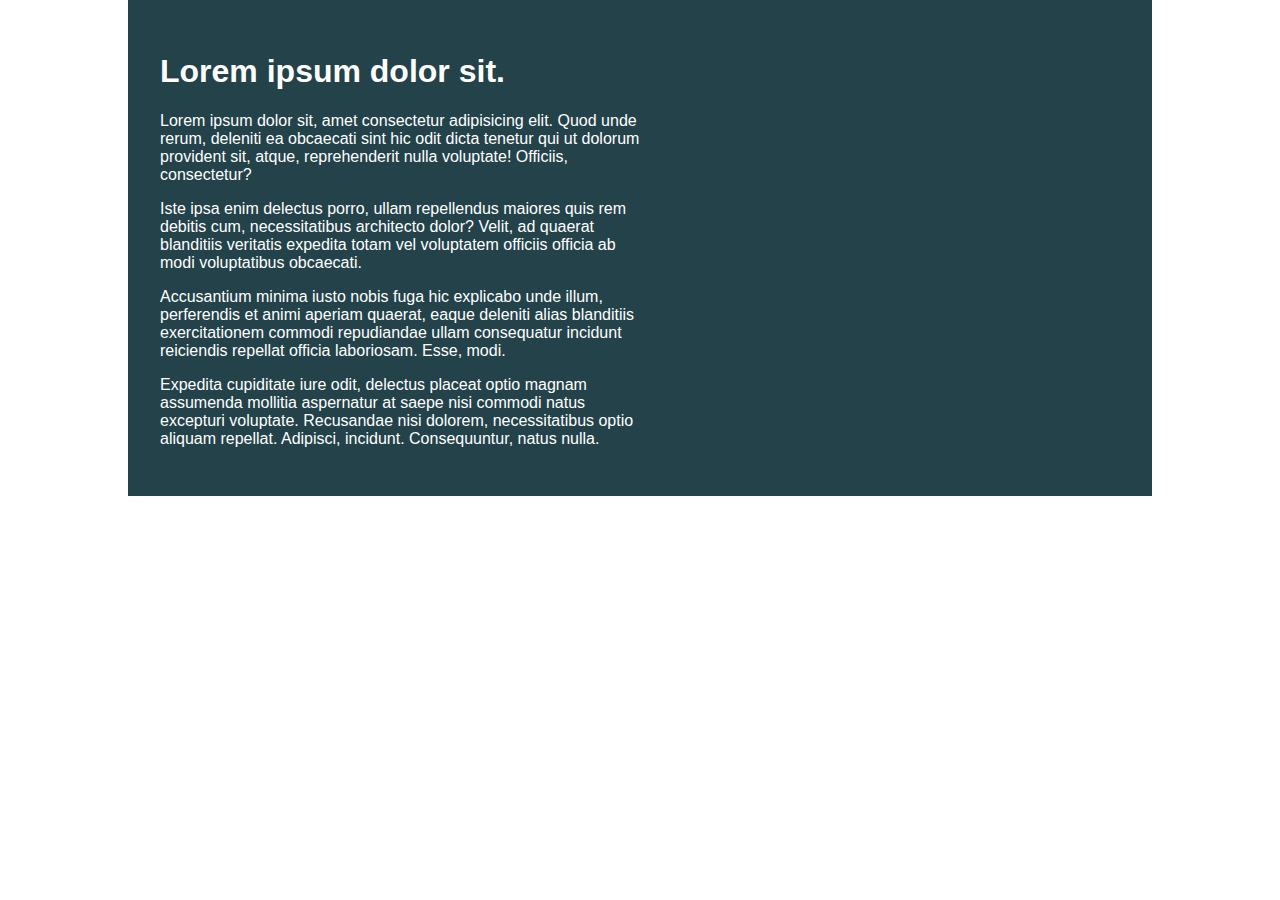
<file: Challenge-1/index.html>
<!DOCTYPE html>
<html lang="en">

<head>
    <meta charset="UTF-8">
    <meta name="viewport" content="width=device-width, initial-scale=1.0">
    <title>Day 01</title>

    <link rel="stylesheet" href="style.css">
</head>

<body>
    <div class="container">
        <div class="intro-content">
            <h1>Lorem ipsum dolor sit.</h1>
            <p>Lorem ipsum dolor sit, amet consectetur adipisicing elit. Quod unde rerum, deleniti ea obcaecati sint hic
                odit dicta tenetur qui ut dolorum provident sit, atque, reprehenderit nulla voluptate! Officiis,
                consectetur?</p>
            <p>Iste ipsa enim delectus porro, ullam repellendus maiores quis rem debitis cum, necessitatibus architecto
                dolor? Velit, ad quaerat blanditiis veritatis expedita totam vel voluptatem officiis officia ab modi
                voluptatibus obcaecati.</p>
            <p>Accusantium minima iusto nobis fuga hic explicabo unde illum, perferendis et animi aperiam quaerat, eaque
                deleniti alias blanditiis exercitationem commodi repudiandae ullam consequatur incidunt reiciendis
                repellat officia laboriosam. Esse, modi.</p>
            <p>Expedita cupiditate iure odit, delectus placeat optio magnam assumenda mollitia aspernatur at saepe nisi
                commodi natus excepturi voluptate. Recusandae nisi dolorem, necessitatibus optio aliquam repellat.
                Adipisci, incidunt. Consequuntur, natus nulla.</p>
        </div>
    </div>
</body>

</html>
</file>
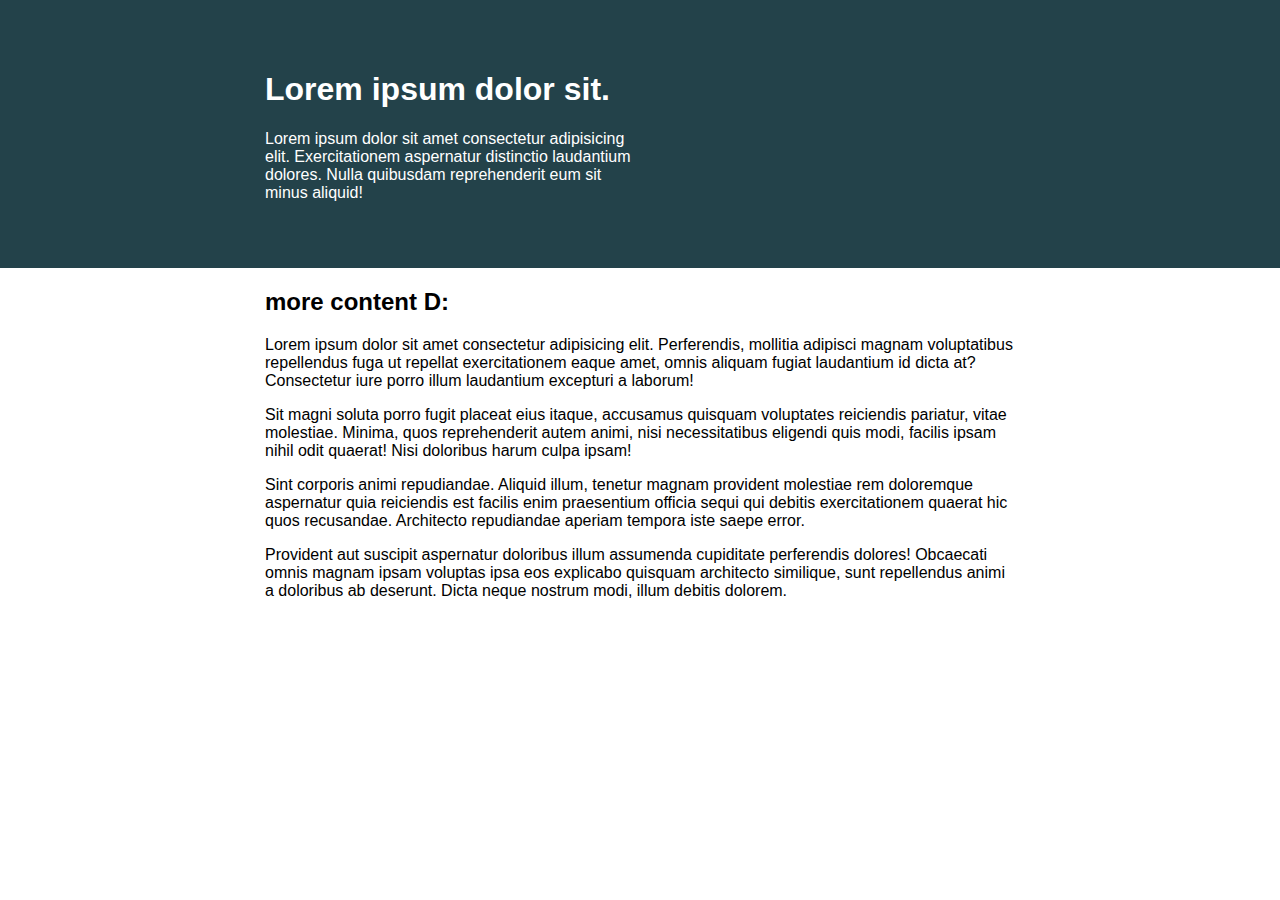
<file: Challenge-2/index.html>
<!DOCTYPE html>
<html lang="en">
<head> 
    <meta charset="UTF-8">
    <meta name="viewport" content="width=device-width, initial-scale=1.0">
    <title>Challenge 2</title>
 
    <link rel="stylesheet" href="style.css">
</head>
<body>

  <div class="background">
    <div class="container">
        <div class="intro-content">
            <h1>Lorem ipsum dolor sit.</h1>
            <p>Lorem ipsum dolor sit amet consectetur adipisicing elit. Exercitationem aspernatur distinctio laudantium dolores. Nulla quibusdam reprehenderit eum sit minus aliquid!</p>
        </div>
    </div>
</div>
  
<div class="container">
    <h2>more content D:</h2>
    <p>Lorem ipsum dolor sit amet consectetur adipisicing elit. Perferendis, mollitia adipisci magnam voluptatibus repellendus fuga ut repellat exercitationem eaque amet, omnis aliquam fugiat laudantium id dicta at? Consectetur iure porro illum laudantium excepturi a laborum!</p>
    <p>Sit magni soluta porro fugit placeat eius itaque, accusamus quisquam voluptates reiciendis pariatur, vitae molestiae. Minima, quos reprehenderit autem animi, nisi necessitatibus eligendi quis modi, facilis ipsam nihil odit quaerat! Nisi doloribus harum culpa ipsam!</p>
    <p>Sint corporis animi repudiandae. Aliquid illum, tenetur magnam provident molestiae rem doloremque aspernatur quia reiciendis est facilis enim praesentium officia sequi qui debitis exercitationem quaerat hic quos recusandae. Architecto repudiandae aperiam tempora iste saepe error.</p>
    <p>Provident aut suscipit aspernatur doloribus illum assumenda cupiditate perferendis dolores! Obcaecati omnis magnam ipsam voluptas ipsa eos explicabo quisquam architecto similique, sunt repellendus animi a doloribus ab deserunt. Dicta neque nostrum modi, illum debitis dolorem.</p>
</div>

</body>
</html>
</file>
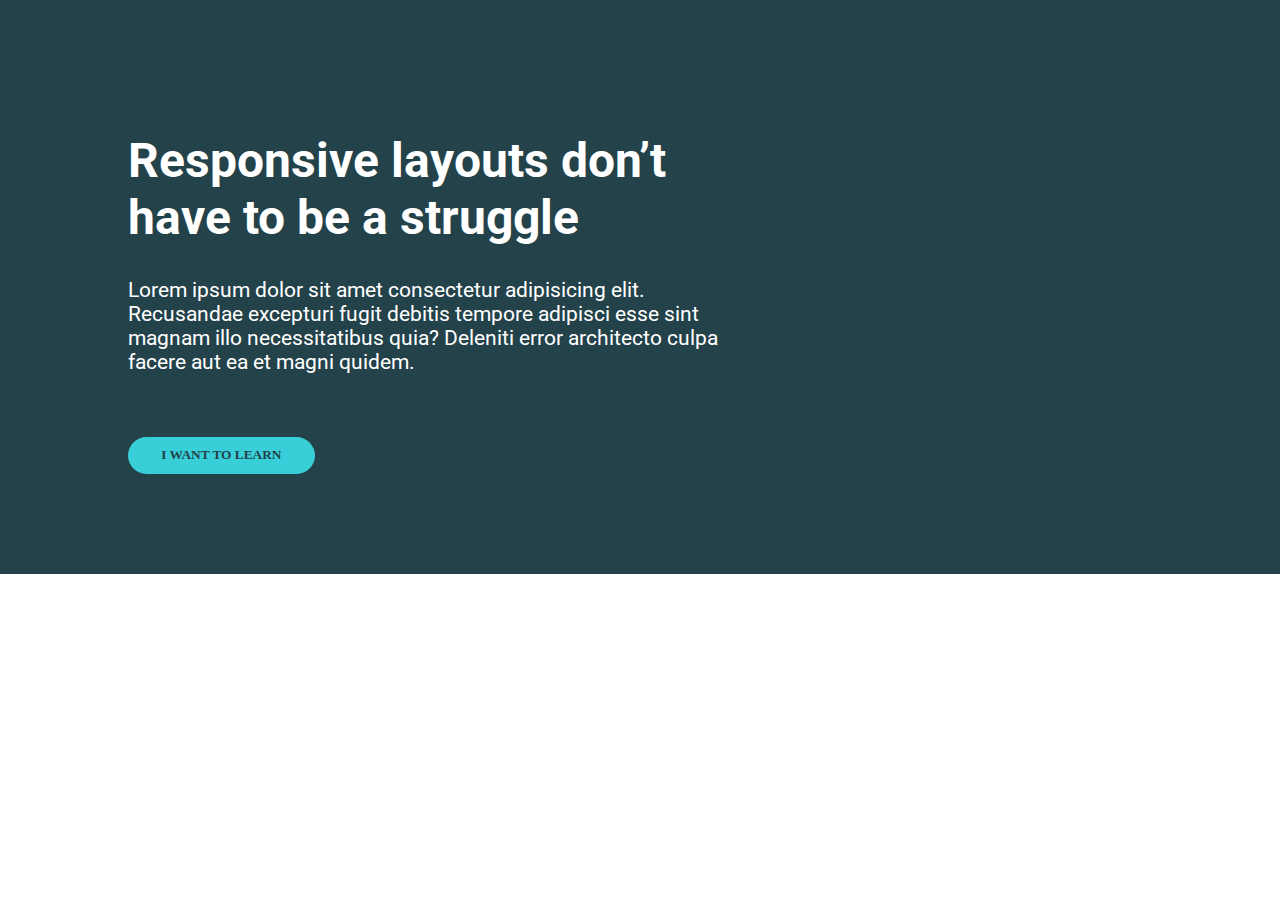
<file: Challenge-3/index.html>
<!DOCTYPE html>
<html lang="en">
<head>
  <meta charset="UTF-8">
  <meta name="viewport" content="width=device-width, initial-scale=1.0">
    <title>Challenge 3</title>
    
    <link rel="stylesheet" href="style.css">
</head>
<body>
  <div class="headingbckgrnd">
    <div class="container">
      <div class="headingbckgrnd__text">
  <h1>Responsive layouts don’t have
to be a struggle</h1>
  <p>Lorem ipsum dolor sit amet consectetur adipisicing elit. Recusandae excepturi fugit debitis tempore adipisci esse sint magnam illo necessitatibus quia? Deleniti error architecto culpa facere aut ea et magni quidem.</p>

<button class="button">I WANT TO LEARN</button>
        </div>
    </div>
  </div>
      
      </body>
    

</html>
</file>
<file: Challenge-1/style.css>
* {
    box-sizing: border-box;
  }
  
  body {
    margin: 0;
    font-family: sans-serif;
  }
  
  .container {
    background: #23424a;
    color: white;
  
    width: 80%;
    margin: 0 auto;
  
    padding: 2em;
    /*height: 300px;*/
  }
  
  .intro-content{
    width: 50%;
  }
</file>
<file: Challenge-2/style.css>
* {
    box-sizing: border-box;
  }
  
  body {
    margin: 0;
    font-family: sans-serif;
  }
  
  .background{
     background: #23424a;
    color: white;
    padding: 50px 0;
  }
  
  .container {
    width: 80%;
    margin: 0 auto;
    max-width: 750px;
  }
  
  .intro-content {
    width: 50%;
  }
</file>
<file: Challenge-3/style.css>
@import url('https://fonts.googleapis.com/css2?family=Roboto:wght@400;900&display=swap');

html { box-sizing: border-box;}

*, *::before, *::after{ box-sizing: inherit; }

body {
  margin: 0;
  font-family: 'Roboto', sans-serif;
  font-size: 1.3rem;
}


.headingbckgrnd{
  padding: 100px 0;
  background-color: #23424A;
  color: white;
}

.container{
  width: 80%;
  max-width: 1100px;
  margin: 0 auto; 
}

.headingbckgrnd__text{
 width: 60%; 
}

.headingbckgrnd__text > h1{
  font-size: 3rem;
}

.headingbckgrnd__text > p{
  margin-bottom: 3em;
}

.button{
  display: inline-block;
  background-color: #38CFD9;
  color: #23424a;
  border-radius: 100px;
  border-style: none;
  font-family: Roboto bold;
  font-weight: 900;
  padding: .8em 2.5em;
}

.button:hover, button:focus{
  opacity: .7;
}
</file>
